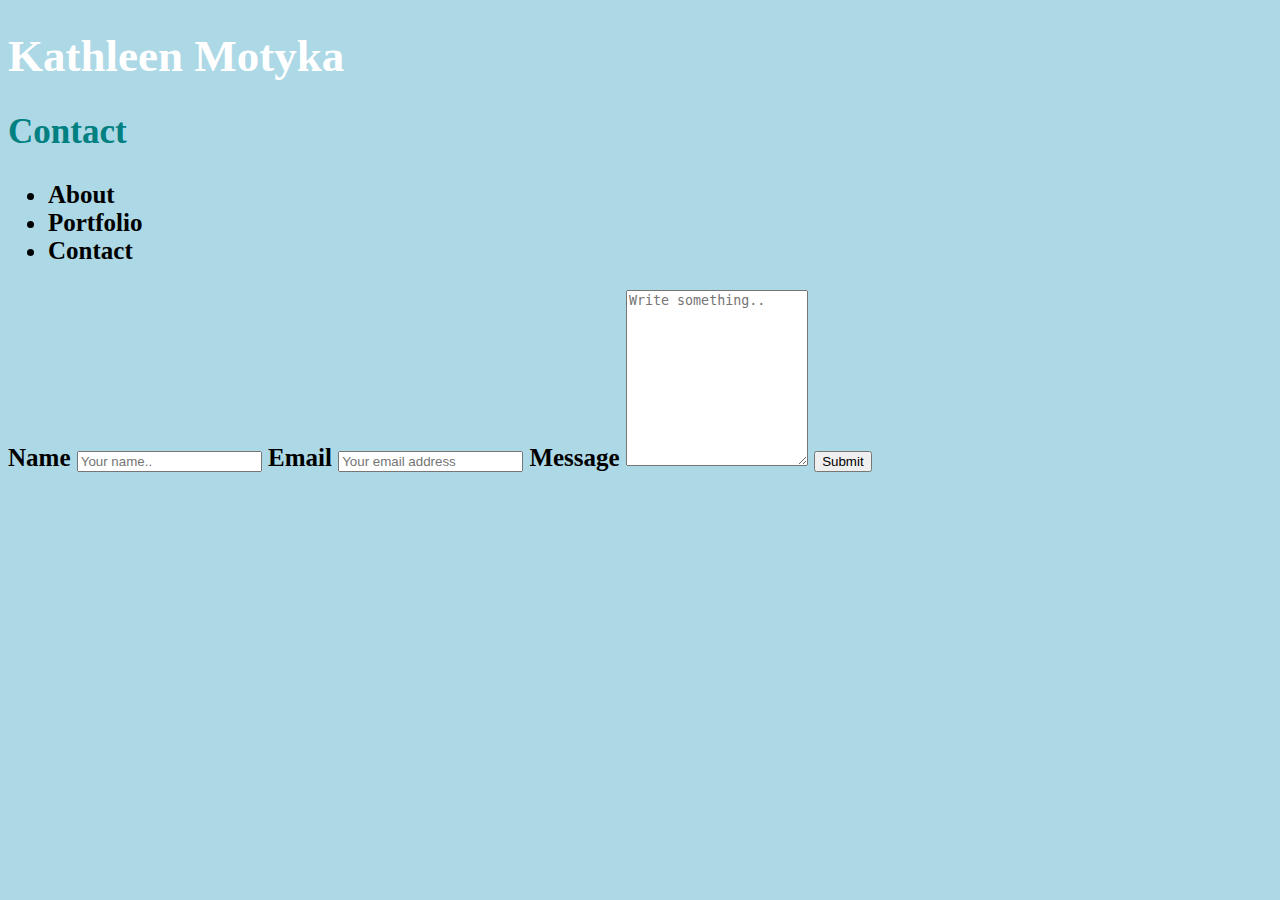
<file: Basic-Portfolio-master/contact.html>
<!DOCTYPE html>
<head>
    <meta charset="UTF-8">
    <meta name="viewport" content="width=device-width, initial-scale=1.0">
    <meta http-equiv="X-UA-Compatible" content="ie=edge">
    <title>
     Katheen Motyka contact page in portfolio   
    </title>
    <link href="assets\css\style.css" rel="stylesheet" type="text/css"/>
          
   
</head>
<body>
    <div class="boxed">
        <comment: !The body is enclosed in a box></comment:>
    </div>
    <h1>Kathleen Motyka</h1>
        <div class="boxed">
            <comment: !This text is enclosed in a box.></comment:>
        </div>
    <h2>Contact</h2>
    <h3>
        <div id="list3">
            <ul>
                    <li>About</li>
                    <li>Portfolio</li>
                    <li>Contact</li>
            </ul>
        </div>
    <div class="container">
        <div style="text-align:center">
            </div>
            <div class="row">
            <div class="column">
            </div>
            <div class="column">
            <form action="/action_page.php">
            <label for="name">Name</label>
            <input type="text" id="name" name="name" placeholder="Your name..">
            <label for="email">Email</label>
            <input type="text" id="email" name="email" placeholder="Your email address">
            <label for="message">Message</label>
            <textarea id="message" name="message" placeholder="Write something.." style="height:170px"></textarea>
            <input type="submit" value="Submit">
                <div class="boxed">
                    <comment: !This text is enclosed in a box.></comment:>
                </div>
            
            </form>
            </div>
            </div>
            </div>
    </h3>


    
</body>
</html>
</file>
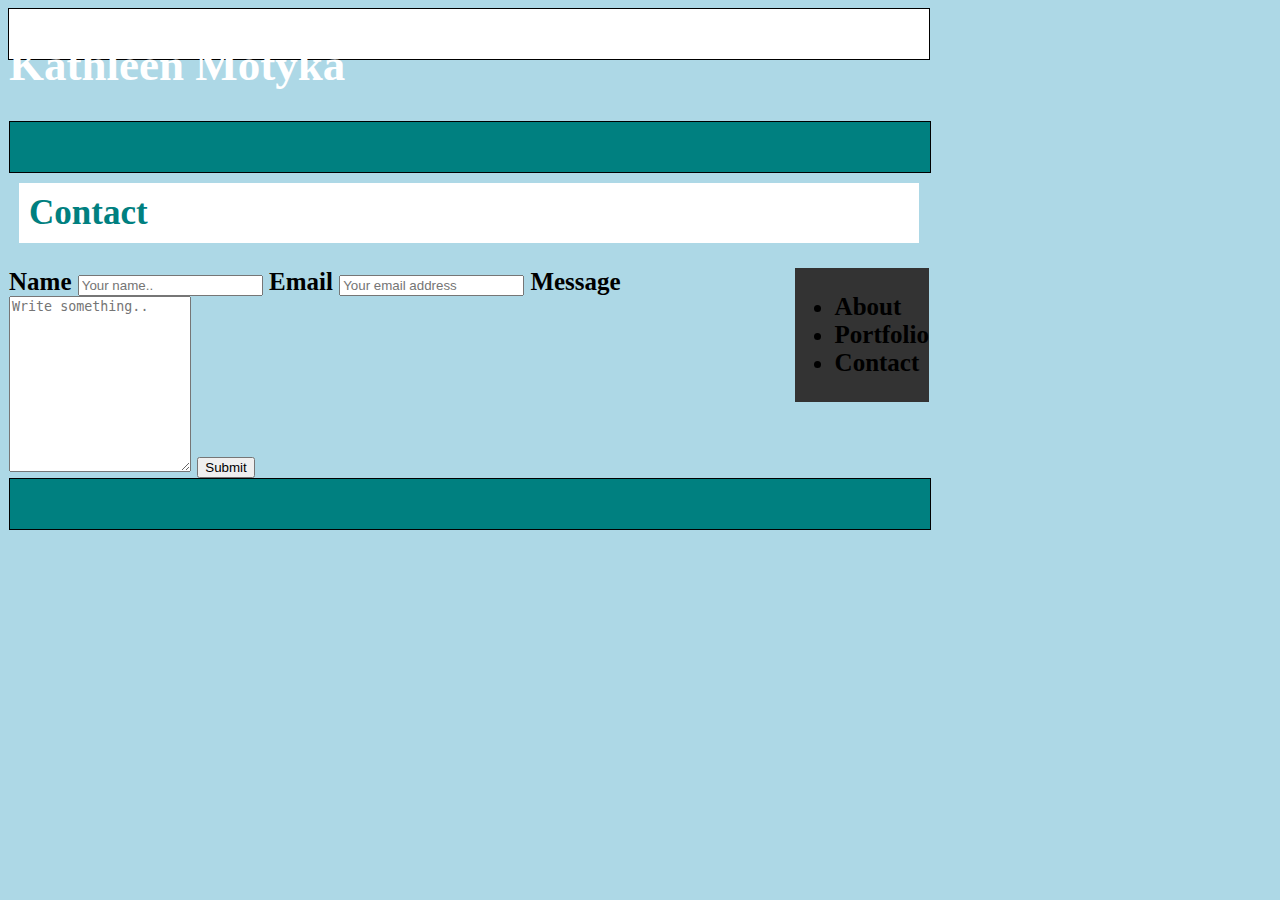
<file: Basic-Portfolio-master/Basic-Portfolio-master/contact.html>
<!DOCTYPE html>
<head>
    <meta charset="UTF-8">
    <meta name="viewport" content="width=device-width, initial-scale=1.0">
    <meta http-equiv="X-UA-Compatible" content="ie=edge">
    <title>
     Katheen Motyka contact page in portfolio   
    </title>
    <link href="assets\css\style.css" rel="stylesheet" type="text/css"/>
          
   
</head>
<body>
    <div id="overallbody" class="boxed">
        <comment: !The body is enclosed in a box></comment:>

    <h1>Kathleen Motyka</h1>
        <div class="boxed">
            <comment: !This text is enclosed in a box.></comment:>
        </div>
    <h2>Contact</h2>
    <h3>
        <div id="list3">
            <ul>
                    <li>About</li>
                    <li>Portfolio</li>
                    <li>Contact</li>
            </ul>
        </div>
    <div class="container" id="contactcontainer">
        <div style="text-align:center">
            </div>
            <div class="row">
            <div class="column">
            </div>
            <div class="column">
            <form action="/action_page.php">
            <label for="name">Name</label>
            <input type="text" id="name" name="name" placeholder="Your name..">
            <label for="email">Email</label>
            <input type="text" id="email" name="email" placeholder="Your email address">
            <label for="message">Message</label>
            <textarea id="message" name="message" placeholder="Write something.." style="height:170px"></textarea>
            <input type="submit" value="Submit">
                <div class="boxed">
                    <comment: !This text is enclosed in a box.></comment:>
                </div>
            
            </form>
            </div>
            </div>
            </div>
    </h3>


</div>   
</body>
</html>
</file>
